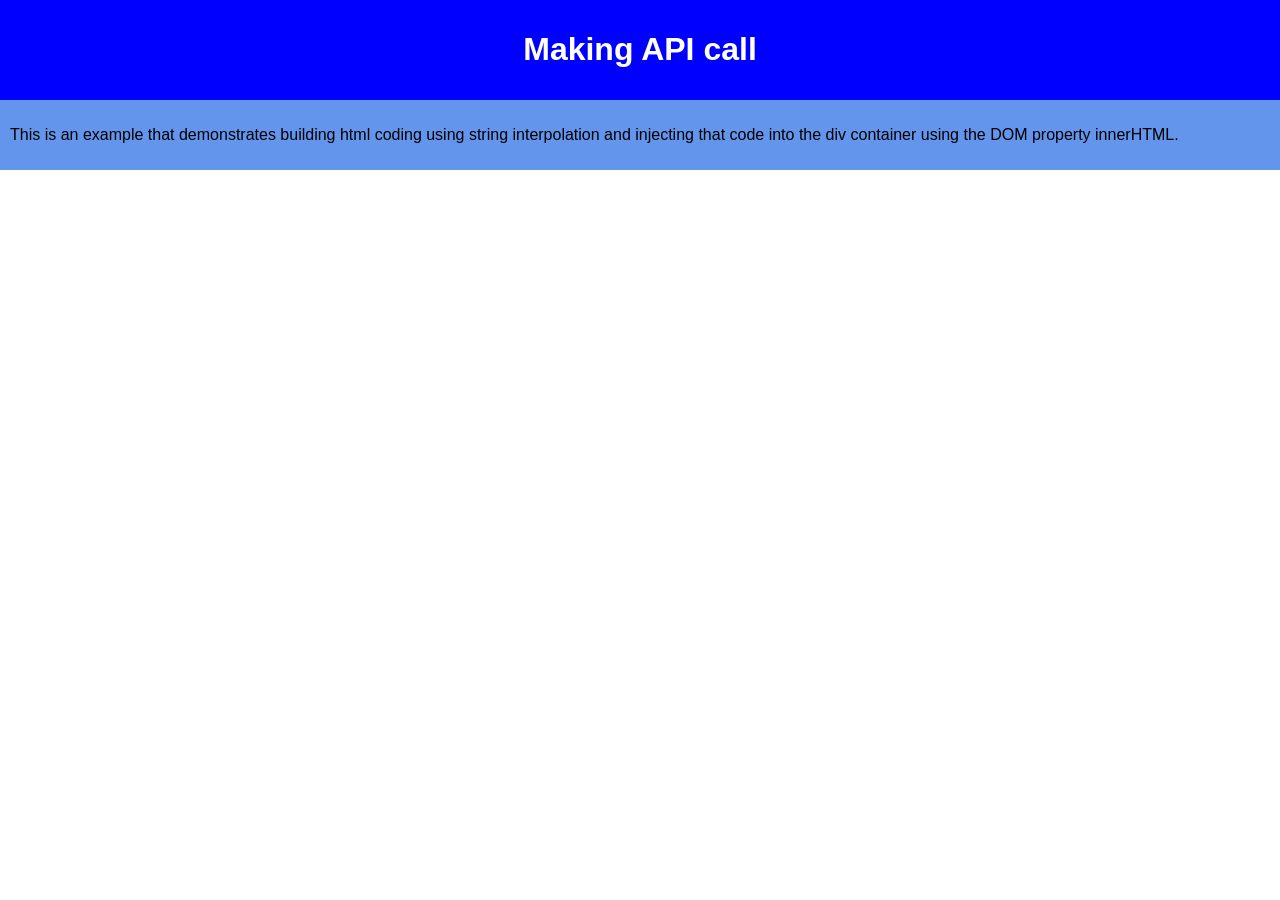
<file: Lesson-49-Classwork/index.html>
<!DOCTYPE html>
<html>
  <head>
    <meta charset="utf-8">
    <meta name="viewport" content="width=device-width">
    <title>repl.it</title>
    <link href="style.css" rel="stylesheet" type="text/css" />
    <!-- We need to import JQUERY Library to make the api call-->
    <script src="https://ajax.googleapis.com/ajax/libs/jquery/3.6.0/jquery.min.js"></script>

    <script src="script.js"></script>
   </head>
  <body id="body" onload="init()">
    <div id="banner" class="container center">
      <h1> Making API call  </h1>
    </div>
    <div class="container subbanner">
      <div>
        <p>This is an example that demonstrates building html coding using string interpolation and injecting that code into the div container using the DOM property innerHTML. 
        </p>
      </div>
    </div>
  <!-- Create a container to display results -->
  <div id='output'></div>
      
      
  </body>
</html>
</file>
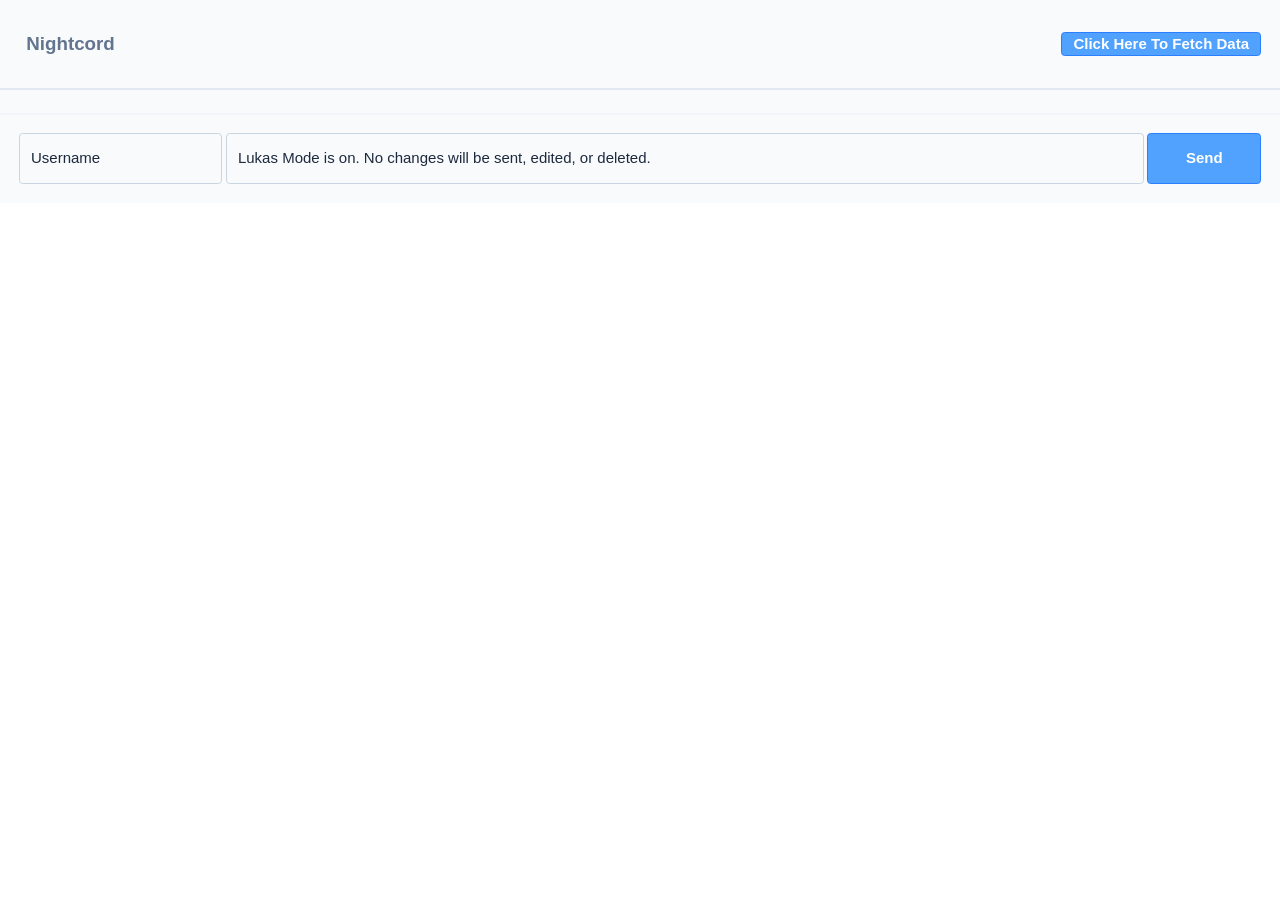
<file: Lesson47aDiscord/index.html>
<!DOCTYPE html>
<html>
<head>
<title>Nightcord</title>
<meta charset="UTF-8">
<meta name="viewport" content="width=device-width, initial-scale=1">
<link rel="stylesheet" href="https://www.w3schools.com/w3css/4/w3.css">
<style>/*! tailwindcss v4.2.2 | MIT License | https://tailwindcss.com */
@layer properties;
@layer theme, base, components, utilities;
@layer theme {
  :root, :host {
    --font-sans: ui-sans-serif, system-ui, sans-serif, 'Apple Color Emoji', 'Segoe UI Emoji', 'Segoe UI Symbol',
    'Noto Color Emoji';
    --font-mono: ui-monospace, SFMono-Regular, Menlo, Monaco, Consolas, 'Liberation Mono', 'Courier New',
    monospace;
    --color-blue-200: oklch(88.2% 0.059 254.128);
    --color-blue-400: oklch(70.7% 0.165 254.624);
    --color-blue-500: oklch(62.3% 0.214 259.815);
    --color-slate-50: oklch(98.4% 0.003 247.858);
    --color-slate-100: oklch(96.8% 0.007 247.896);
    --color-slate-200: oklch(92.9% 0.013 255.508);
    --color-slate-300: oklch(86.9% 0.022 252.894);
    --color-slate-400: oklch(70.4% 0.04 256.788);
    --color-slate-500: oklch(55.4% 0.046 257.417);
    --color-slate-800: oklch(27.9% 0.041 260.031);
    --color-white: #fff;
    --spacing: 0.25rem;
    --text-xs: 0.75rem;
    --text-xs--line-height: calc(1 / 0.75);
    --text-sm: 0.875rem;
    --text-sm--line-height: calc(1.25 / 0.875);
    --text-lg: 1.125rem;
    --text-lg--line-height: calc(1.75 / 1.125);
    --text-xl: 1.25rem;
    --text-xl--line-height: calc(1.75 / 1.25);
    --font-weight-bold: 700;
    --default-font-family: var(--font-sans);
    --default-mono-font-family: var(--font-mono);
  }
}
@layer base {
  *, ::after, ::before, ::backdrop, ::file-selector-button {
    box-sizing: border-box;
    margin: 0;
    padding: 0;
    border: 0 solid;
  }
  html, :host {
    line-height: 1.5;
    -webkit-text-size-adjust: 100%;
    tab-size: 4;
    font-family: var(--default-font-family, ui-sans-serif, system-ui, sans-serif, 'Apple Color Emoji', 'Segoe UI Emoji', 'Segoe UI Symbol', 'Noto Color Emoji');
    font-feature-settings: var(--default-font-feature-settings, normal);
    font-variation-settings: var(--default-font-variation-settings, normal);
    -webkit-tap-highlight-color: transparent;
  }
  hr {
    height: 0;
    color: inherit;
    border-top-width: 1px;
  }
  abbr:where([title]) {
    -webkit-text-decoration: underline dotted;
    text-decoration: underline dotted;
  }
  h1, h2, h3, h4, h5, h6 {
    font-size: inherit;
    font-weight: inherit;
  }
  a {
    color: inherit;
    -webkit-text-decoration: inherit;
    text-decoration: inherit;
  }
  b, strong {
    font-weight: bolder;
  }
  code, kbd, samp, pre {
    font-family: var(--default-mono-font-family, ui-monospace, SFMono-Regular, Menlo, Monaco, Consolas, 'Liberation Mono', 'Courier New', monospace);
    font-feature-settings: var(--default-mono-font-feature-settings, normal);
    font-variation-settings: var(--default-mono-font-variation-settings, normal);
    font-size: 1em;
  }
  small {
    font-size: 80%;
  }
  sub, sup {
    font-size: 75%;
    line-height: 0;
    position: relative;
    vertical-align: baseline;
  }
  sub {
    bottom: -0.25em;
  }
  sup {
    top: -0.5em;
  }
  table {
    text-indent: 0;
    border-color: inherit;
    border-collapse: collapse;
  }
  :-moz-focusring {
    outline: auto;
  }
  progress {
    vertical-align: baseline;
  }
  summary {
    display: list-item;
  }
  ol, ul, menu {
    list-style: none;
  }
  img, svg, video, canvas, audio, iframe, embed, object {
    display: block;
    vertical-align: middle;
  }
  img, video {
    max-width: 100%;
    height: auto;
  }
  button, input, select, optgroup, textarea, ::file-selector-button {
    font: inherit;
    font-feature-settings: inherit;
    font-variation-settings: inherit;
    letter-spacing: inherit;
    color: inherit;
    border-radius: 0;
    background-color: transparent;
    opacity: 1;
  }
  :where(select:is([multiple], [size])) optgroup {
    font-weight: bolder;
  }
  :where(select:is([multiple], [size])) optgroup option {
    padding-inline-start: 20px;
  }
  ::file-selector-button {
    margin-inline-end: 4px;
  }
  ::placeholder {
    opacity: 1;
  }
  @supports (not (-webkit-appearance: -apple-pay-button)) or (contain-intrinsic-size: 1px) {
    ::placeholder {
      color: currentcolor;
      @supports (color: color-mix(in lab, red, red)) {
        color: color-mix(in oklab, currentcolor 50%, transparent);
      }
    }
  }
  textarea {
    resize: vertical;
  }
  ::-webkit-search-decoration {
    -webkit-appearance: none;
  }
  ::-webkit-date-and-time-value {
    min-height: 1lh;
    text-align: inherit;
  }
  ::-webkit-datetime-edit {
    display: inline-flex;
  }
  ::-webkit-datetime-edit-fields-wrapper {
    padding: 0;
  }
  ::-webkit-datetime-edit, ::-webkit-datetime-edit-year-field, ::-webkit-datetime-edit-month-field, ::-webkit-datetime-edit-day-field, ::-webkit-datetime-edit-hour-field, ::-webkit-datetime-edit-minute-field, ::-webkit-datetime-edit-second-field, ::-webkit-datetime-edit-millisecond-field, ::-webkit-datetime-edit-meridiem-field {
    padding-block: 0;
  }
  ::-webkit-calendar-picker-indicator {
    line-height: 1;
  }
  :-moz-ui-invalid {
    box-shadow: none;
  }
  button, input:where([type='button'], [type='reset'], [type='submit']), ::file-selector-button {
    appearance: button;
  }
  ::-webkit-inner-spin-button, ::-webkit-outer-spin-button {
    height: auto;
  }
  [hidden]:where(:not([hidden='until-found'])) {
    display: none!important;
  }
}
@layer utilities;
* {
  --tw-duration: 100ms;
  transition-duration: 100ms;
}
#header {
  display: flex;
  height: 10vh;
  flex-direction: row;
  align-items: center;
  justify-content: space-between;
  border-bottom-style: var(--tw-border-style);
  border-bottom-width: 2px;
  border-color: var(--color-slate-200);
  background-color: var(--color-slate-50);
  padding-inline: calc(var(--spacing) * 5);
}
#header h1 {
  border-radius: 0.25rem;
  padding: calc(var(--spacing) * 2);
  font-size: var(--text-xl);
  line-height: var(--tw-leading, var(--text-xl--line-height));
  --tw-font-weight: var(--font-weight-bold);
  font-weight: var(--font-weight-bold);
  color: var(--color-slate-500);
  &:hover {
    @media (hover: hover) {
      background-color: var(--color-white);
    }
  }
  &:hover {
    @media (hover: hover) {
      color: var(--color-slate-400);
    }
  }
}
button {
  align-items: center;
  border-radius: 0.25rem;
  border-style: var(--tw-border-style);
  border-width: 1px;
  border-color: var(--color-blue-500);
  background-color: var(--color-blue-400);
  padding-inline: calc(var(--spacing) * 3);
  --tw-font-weight: var(--font-weight-bold);
  font-weight: var(--font-weight-bold);
  color: var(--color-white);
  &:hover {
    @media (hover: hover) {
      background-color: var(--color-blue-200);
    }
  }
}
#jsonContainer {
  display: flex;
  max-height: 80vh;
  flex-direction: column-reverse;
  gap: calc(var(--spacing) * 1);
  overflow-y: scroll;
  scroll-behavior: smooth;
  background-color: var(--color-slate-50);
  padding-block: calc(var(--spacing) * 3);
}
.message {
  margin-inline: calc(var(--spacing) * 5);
  display: flex;
  flex-direction: column;
  border-radius: 0.25rem;
  padding: calc(var(--spacing) * 5);
  &:hover {
    @media (hover: hover) {
      background-color: var(--color-white);
    }
  }
}
.message h1 {
  margin: calc(var(--spacing) * 0);
  font-size: var(--text-xl);
  line-height: var(--tw-leading, var(--text-xl--line-height));
  --tw-font-weight: var(--font-weight-bold);
  font-weight: var(--font-weight-bold);
  color: var(--color-slate-500);
}
.messageContent {
  display: flex;
  flex-direction: row;
  align-items: baseline;
  gap: calc(var(--spacing) * 1);
}
.message p {
  font-size: var(--text-lg);
  line-height: var(--tw-leading, var(--text-lg--line-height));
  color: var(--color-slate-800);
}
.message.active {
  background-color: var(--color-white)!important;
}
.editDisclaimer {
  align-items: baseline;
  font-size: var(--text-sm)!important;
  line-height: var(--tw-leading, var(--text-sm--line-height))!important;
  color: var(--color-slate-400)!important;
}
.message span {
  font-size: var(--text-sm);
  line-height: var(--tw-leading, var(--text-sm--line-height));
  color: var(--color-slate-400);
}
form {
  margin-inline: auto;
  display: flex;
  height: 10vh;
  flex-direction: row;
  gap: calc(var(--spacing) * 1);
  border-top-style: var(--tw-border-style);
  border-top-width: 2px;
  border-color: var(--color-slate-100);
  background-color: var(--color-slate-50);
  padding: calc(var(--spacing) * 5);
}
input {
  min-width: calc(var(--spacing) * 0);
  border-radius: 0.25rem;
  border-style: var(--tw-border-style);
  border-width: 1px;
  border-color: var(--color-slate-300);
  padding: calc(var(--spacing) * 3);
  color: var(--color-slate-800);
}
#nameInput {
  flex: 2!important;
}
#messageInput {
  flex: 10;
}
form button {
  min-width: calc(var(--spacing) * 0);
  flex: 1!important;
}
.messageHeader {
  display: flex;
  flex-direction: row;
  justify-content: space-between;
}
.buttonContainer button {
  border-color: var(--color-slate-400);
  background-color: var(--color-slate-300);
  color: var(--color-slate-50);
  &:hover {
    @media (hover: hover) {
      background-color: var(--color-slate-200);
    }
  }
}
#editing {
  position: absolute;
  margin-inline: calc(var(--spacing) * 5);
  margin-block: calc(var(--spacing) * 1);
  font-size: var(--text-xs);
  line-height: var(--tw-leading, var(--text-xs--line-height));
  color: var(--color-slate-400);
}
@property --tw-duration {
  syntax: "*";
  inherits: false;
}
@property --tw-border-style {
  syntax: "*";
  inherits: false;
  initial-value: solid;
}
@property --tw-font-weight {
  syntax: "*";
  inherits: false;
}
@layer properties {
  @supports ((-webkit-hyphens: none) and (not (margin-trim: inline))) or ((-moz-orient: inline) and (not (color:rgb(from red r g b)))) {
    *, ::before, ::after, ::backdrop {
      --tw-duration: initial;
      --tw-border-style: solid;
      --tw-font-weight: initial;
    }
  }
}
</style>
</head>

<body>
<div id="header">
  <h1>Nightcord</h1>
  <button onClick = getData()>Click Here To Fetch Data</button>
</div>
<div id="jsonContainer"></div>

<div>
  <h2 id="editing" style="display: none;">Editing Message.</h2>
  <form>
    <input type="text" id="nameInput" placeholder="Username"></input>
    <input type="text" id="messageInput" placeholder="Enter your message"></input>
    <button type="button" onclick="
    sendData()">Send</button> 
    </form>
    </div>
<script>
  messageInput = document.getElementById("messageInput");
  editing = false;
  editing_id = "";
  link = "https://sturdy-system-7vv7qq955gqrfpvwr-8500.app.github.dev"

  lukasMode = true;

  if (lukasMode) {
      document.getElementById("messageInput").placeholder = "Lukas Mode is on. No changes will be sent, edited, or deleted."
    }

  function toggleEditing(bool) { // Toggles The Editing State
    editing = bool;
    let editingNote = document.getElementById("editing");

    activeElement = document.getElementById(editing_id);
    if (editing) {
      editingNote.style.display = "block";
      activeElement.classList.add("active");
    } else {
      editingNote.style.display = "none";
      activeElement.classList.remove("active");
    }
  }
   
  messageInput.addEventListener("keydown", function(event) { // Checks if user presses enter in the type box
        // If the user presses the "Enter" key on the keyboard
        if (event.key === "Enter" && !event.shiftKey) { // allow for shift enter
            // Cancel the default action, if needed, especially for textareas
            event.preventDefault(); 
            // Trigger the form submission or button click
            sendData();

        }

        if (event.key === "Escape" && editing) { // if escape is pressed while editing, cancel the edit
          toggleEditing(false);
          messageInput.value = "";
        }
    });

  async function getData() { // Function to get messages 
    jsonData = [];
    htmlCode = ""
    lastHTML = document.getElementById("jsonContainer").innerHTML;
    jsonContainer = document.getElementById("jsonContainer");
    try {
      fetch(link + "/")
      .then(response => response.json())
      .then(data => {
        data.forEach(element => {
          htmlCode = `
          <div class="message" id="${element.Id}">
            <div class="messageHeader">
              <h1>${element.Name}</h1>
              <div class="buttonContainer">
              <button onclick="populateData('${element.Id}')">edit</button>
              <button onclick="deleteData('${element.Id}')">delete</button>
              </div>
            </div>
            <div class="messageContent">
            <p>${element.Message}</p>
            `
            + (element.Edited == 1 ? "<p class='editDisclaimer'>(edited)</p>" : "") +
            `
            </div>
            <span>${new Date(element.Timestamp).toLocaleString()}</span>
            </div>` +htmlCode;
          jsonData.push(element);
        });
      }).finally(() => {
        console.log("Fetch Completed.");
        


    if (lastHTML != htmlCode) { // Only update the HTML if it has changed
      console.log("Html is DIFFERENT. changing.");
      jsonContainer.innerHTML = htmlCode;

      console.log(typeof jsonContainer.innerHTML, typeof htmlCode);
    }
      });
    } catch {
      response = "Server Returned 500."
      console.log("Server Error.")
      return
    }

  }

  async function sendData() { // Function to send and edit messages
    if (lukasMode) {
      return;
    }
    name = document.getElementById("nameInput").value;
    message = document.getElementById("messageInput").value;
    messageInput.value = "";

    if (editing) { // PUT REQUEST
      data = {
        "Name": name,
        "Message": message,
        "Timestamp": new Date(document.getElementById(editing_id).querySelector("span").innerText).toISOString(),
        "Id": editing_id,
      }

      toggleEditing(false);

      try {
        const response = await fetch(link + "/put", {
          method: "PUT", // *MUST* be 'PUT' for a PUT request
          headers: {
            "Content-Type": "application/json", // Indicates the body format is JSON
          },
          body: JSON.stringify(data), // Converts the JavaScript object to a JSON string
        });
      } catch (error) {
        console.error("Error:", error); // Handles network errors or the error thrown above
      }

      getData();
      return;
    }

    // POST REQUEST 
    data = {
      "Name": name,
      "Message": message,
      "Timestamp": new Date().toISOString()
    }
    console.log("button pressed.");
     try {
    const response = await fetch(link + "/post", {
      method: "POST", // *MUST* be 'POST' for a POST request
      headers: {
        "Content-Type": "application/json", // Indicates the body format is JSON
      },
      body: JSON.stringify(data), // Converts the JavaScript object to a JSON string
    });
  }  catch (error) {
    console.error("Error: ", error); // Handles network errors or the error thrown above
  }

    getData();
    return;
  }

  async function deleteData(id) { // Function to delete messages
    if (lukasMode) {
      return;
    }
    data = {
      "Id": id,
    } 
    // yes we have to put the singular value in a json file
    try {
      const response = await fetch(link + "/delete", {
        method: "DELETE",
        headers: {
          "Content-Type": "application/json", // Indicates the body format is JSON
        },
        body: JSON.stringify(data), // Converts the JavaScript object to a JSON string
      });
    }  catch (error) {
      console.error("Error: ", error); // Handles network errors or the error thrown above
    }
  
    getData();

    }
  
  function populateData(id) { // Function to populate the input fields with the message data for editing
    if (lukasMode) {
      return;
    }
    message = document.getElementById(id);
    message_name = message.querySelector("h1").innerText;
    message_text= message.querySelector("p").innerText;

    document.getElementById("nameInput").value = message_name;
    document.getElementById("messageInput").value = message_text;
    editing_id = id;
    toggleEditing(true); // its not a toggle if you specifiy the boolean!
  }
  
  getData(); // Initial Fetch Of Messages
  setInterval(getData, 1000); // Auto Fetch New Messages Every Second

  /*if anyone wants to copy the message, this get data function removes their selection every second and is annoying.*/
  </script>
</body>
</html>
</file>
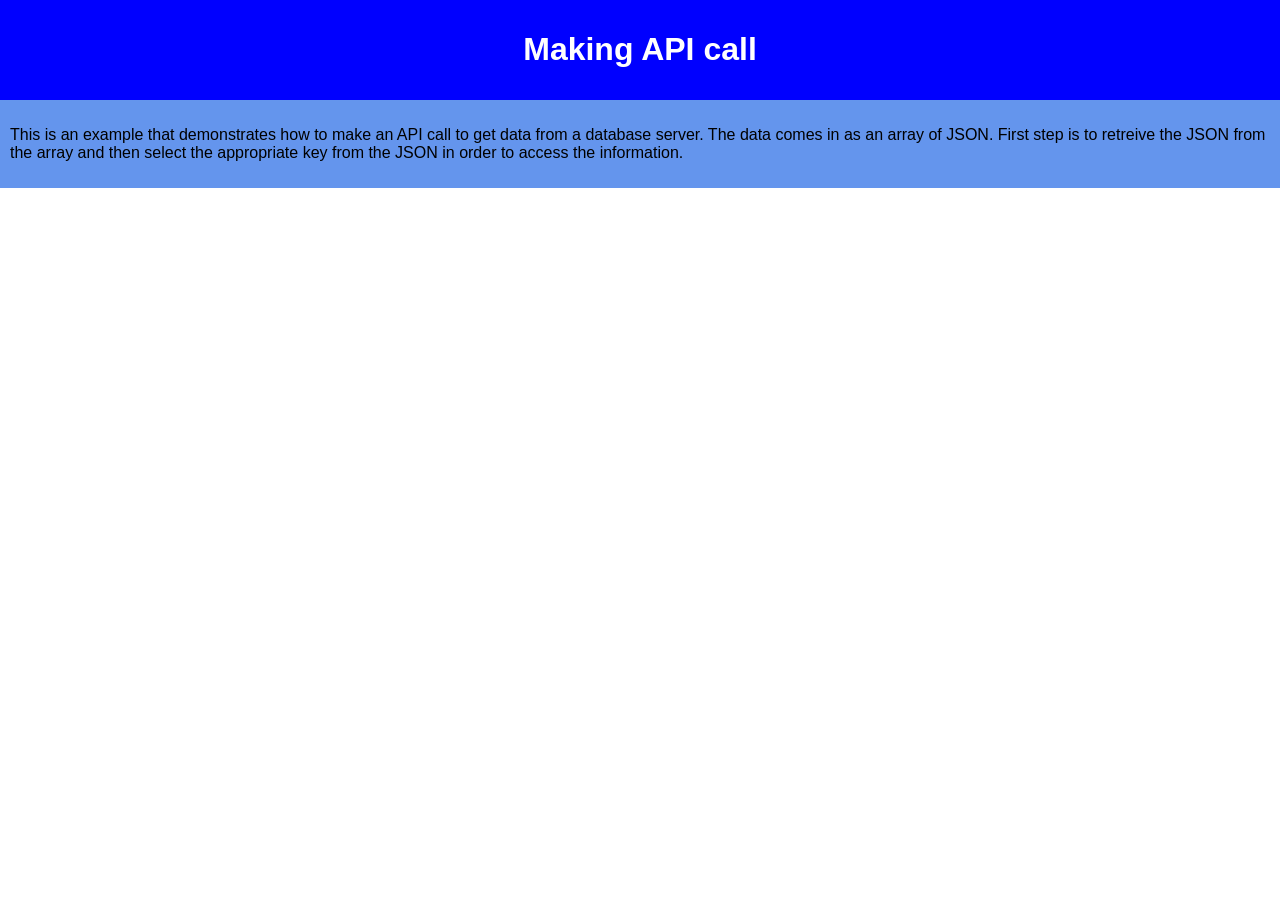
<file: Lesson48DiscussionSolution/index.html>
<!DOCTYPE html>
<html>
  <head>
    <meta charset="utf-8">
    <meta name="viewport" content="width=device-width">
    <title>repl.it</title>
    <link href="style.css" rel="stylesheet" type="text/css" />
    <!-- We need to import JQUERY Library to make the api call-->
    <script src="https://ajax.googleapis.com/ajax/libs/jquery/3.6.0/jquery.min.js"></script>

    <script src="script.js"></script>
   </head>
  <body id="body" onload="init()">
    <div id="banner" class="container center">
      <h1> Making API call  </h1>
    </div>
    <div class="container subbanner">
      <div>
        <p>This is an example that demonstrates how to make an API call to get data from a database server.  The data comes in as an array of JSON. First step is to retreive the JSON from the array and then select the appropriate key from the JSON in order to access the information. </p>
      </div>
    </div>
      
  </body>
</html>
</file>
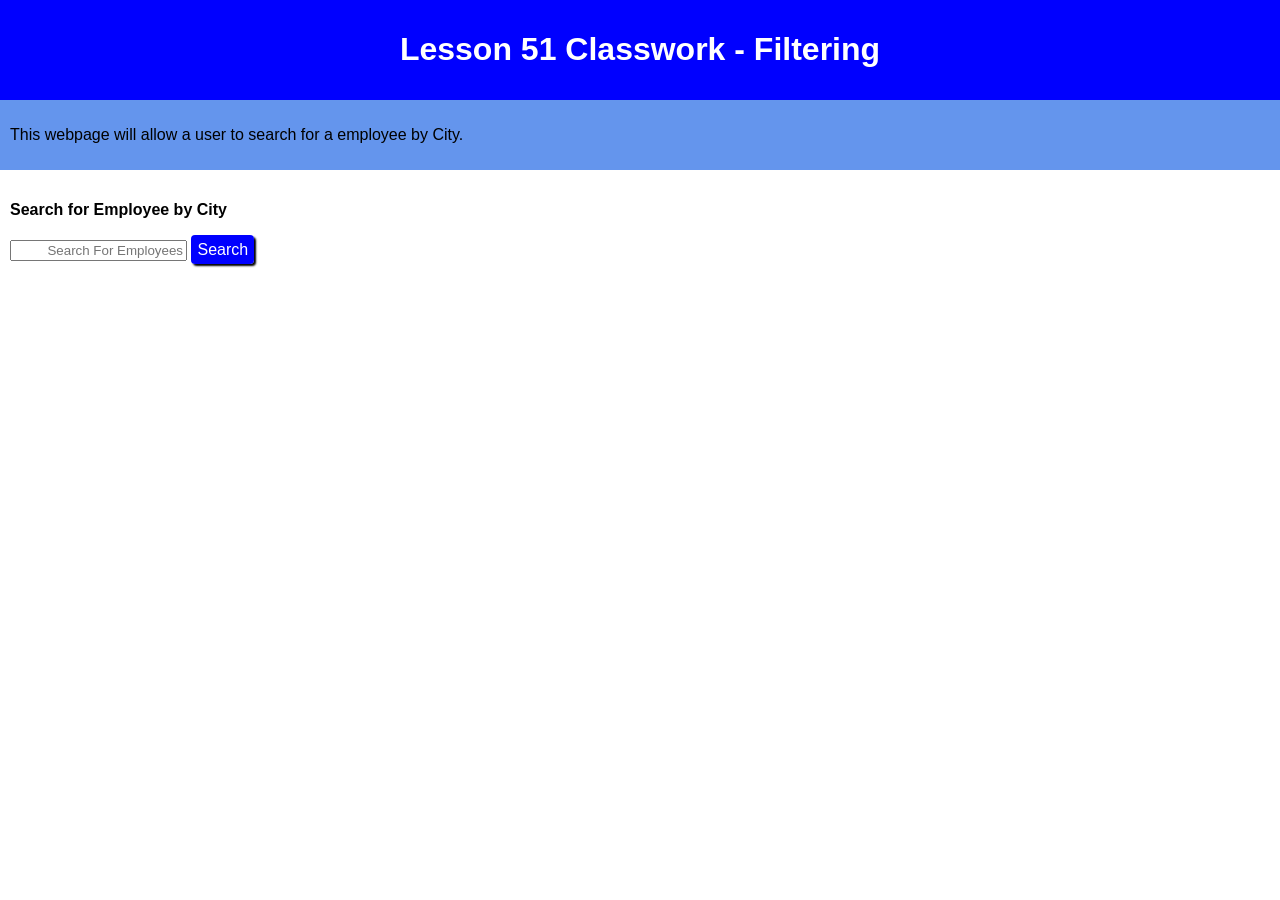
<file: Lesson51Classwork/index.html>
<!DOCTYPE html>
<html>
  <head>
    <meta charset="utf-8">
    <meta name="viewport" content="width=device-width">
    <title>repl.it</title>
    <link href="style.css" rel="stylesheet" type="text/css" />
    <!-- We need to import JQUERY Library to make the api call-->
    <script src="https://ajax.googleapis.com/ajax/libs/jquery/3.6.0/jquery.min.js"></script>

    <script src="script.js"></script>
   </head>
  <body id="body" onload="init()">
    <div id="banner" class="container center">
      <h1> Lesson 51 Classwork - Filtering  </h1>
    </div>
    <div class="container subbanner">
      <div>
        <p>This webpage will allow a user to search for a employee by City.
        </p>
      </div>
    </div>

    <!-- Add the filter container add: textbox, button add CSS-->
    <div class="container filter">
      <div>
        <h4> Search for Employee by City
        </h4>
<!--
        Problem 1:
        Add an ID and a placeholder for the textbox
-->
        <input style="flex:2;text-align:right;" type="text" id="employeeSearch" placeholder="Search For Employees" >       
<!-- > &nbsp;  
        Problem 2:
        Add a event handler function "filter()", which will be 
        called when the user clicks on the button. You will then 
        need to write the function.
-->
        <a class="button" onclick="filter()"> Search </a><br>
      </div>
    </div>
    
  <!-- Create a container to display results -->
  <div id='output'></div>
      
      
  </body>
</html>
</file>
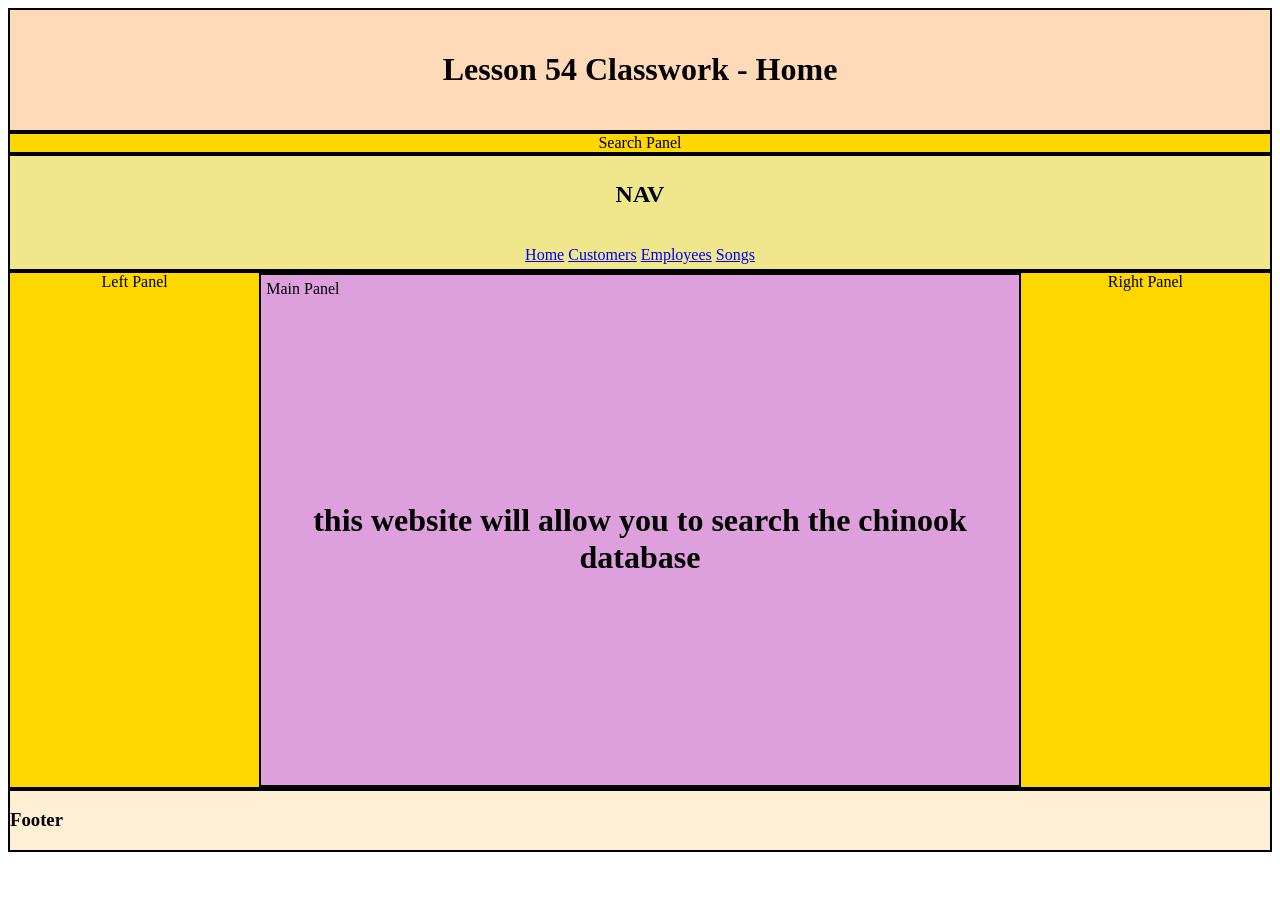
<file: Lesson54Activity/index.html>
<!DOCTYPE html>
<html>
  <head>
    <title>repl.it</title>
    <link href="style.css" rel="stylesheet" type="text/css" />

    <!-- import the script.js file -->
    <!-- We need to import JQUERY Library to make the api call-->
    
    <script src="https://ajax.googleapis.com/ajax/libs/jquery/3.6.0/jquery.min.js"></script>
    <script src="script.js"></script>

  </head>
  
  <!-- Call the int function when website loads -->

  <body onload="">
    <div >
      <!--  Header or Banner -->
      <div id="header">
        <h1> Lesson 54 Classwork - Home</h1>
      </div>
      
      <div class='searchpanel'>
          Search Panel


      </div>
<nav id='nav'>
          <H2>NAV</H2><br> 
      <a href="./index.html">Home</a>
      <a href="./customers.html">Customers</a>
      <a href="./employees.html">Employees</a>
      <a href="./songs.html">Songs</a>
        </nav>
      <div class="container">
        <!--  nav bar -->
        
        
        <div class="yellow" >Left Panel</div>
        <div id='mainpanel' class="container">
          Main Panel
          <div id="output"><h1>this website will allow you to search the chinook database</h1></div>
        </div>
        <div class="yellow">Right Panel</div>
      </div>

      <div id='foot'>
        <h3> Footer </h3>
      </div>

    </div>
    
  </body>
</html>
</file>
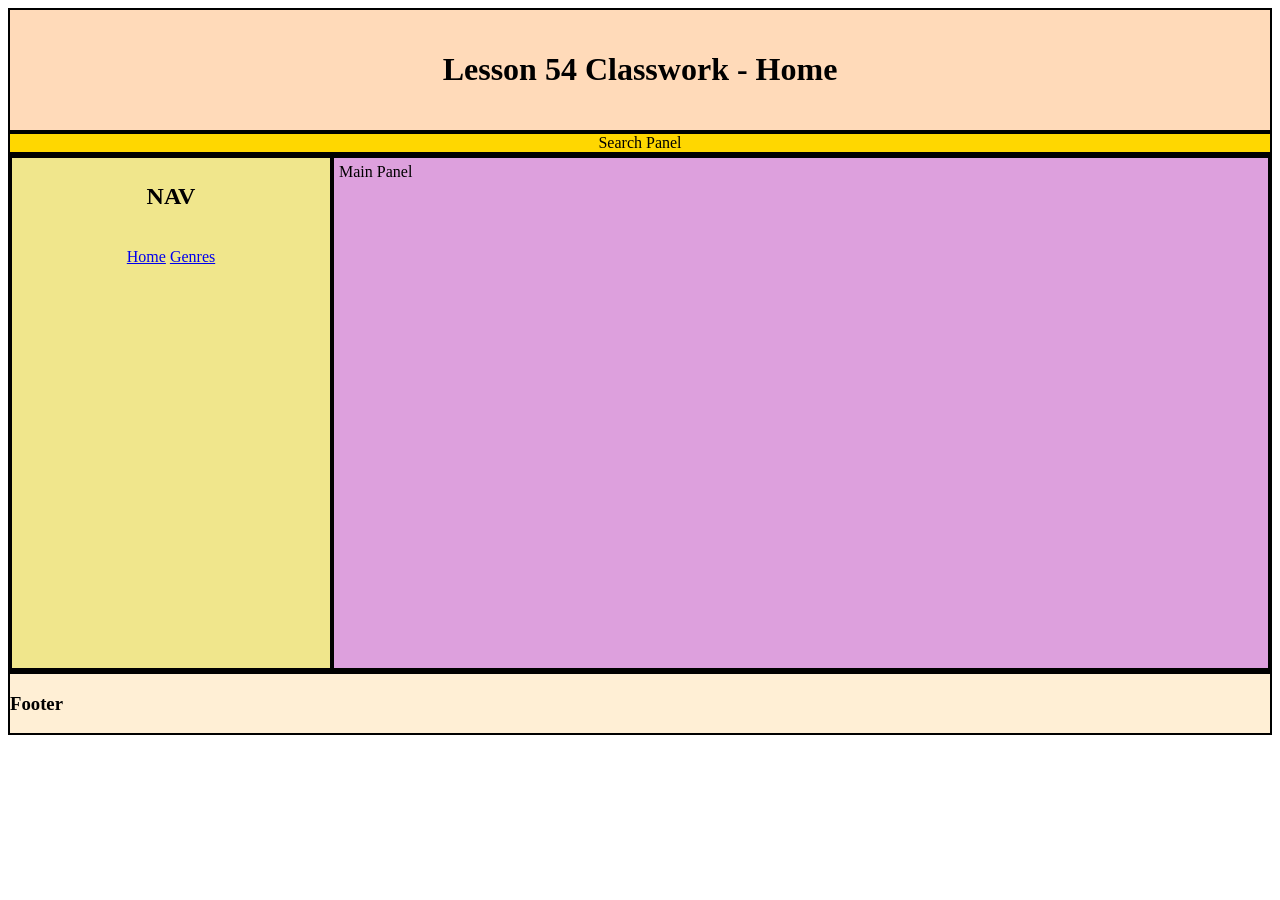
<file: Lesson54Classwork/index.html>
<!DOCTYPE html>
<html>
  <head>
    <title>repl.it</title>
    <link href="style.css" rel="stylesheet" type="text/css" />
    <script src="https://ajax.googleapis.com/ajax/libs/jquery/3.6.0/jquery.min.js"></script>

    <script src="script.js"></script>
  </head>
  <body onload="init()">
    <div >
      <!--  Header or Banner -->
      <div id="header">
        <h1> Lesson 54 Classwork - Home</h1>
      </div>
      
      <div class='searchpanel'>
          Search Panel


      </div>

      <div class="container">
        <!--  nav bar -->
        <nav id='nav'>
          <H2>NAV</H2><br> 
          <a href="./index.html">Home</a>
          <a href="./genre.html">Genres</a>
        </nav>
        
        <div id='mainpanel' class="container">
          Main Panel
          <div id="output"></div>
        </div>
      </div>

      <div id='foot'>
        <h3> Footer </h3>
      </div>

    </div>
    
  </body>
</html>
</file>
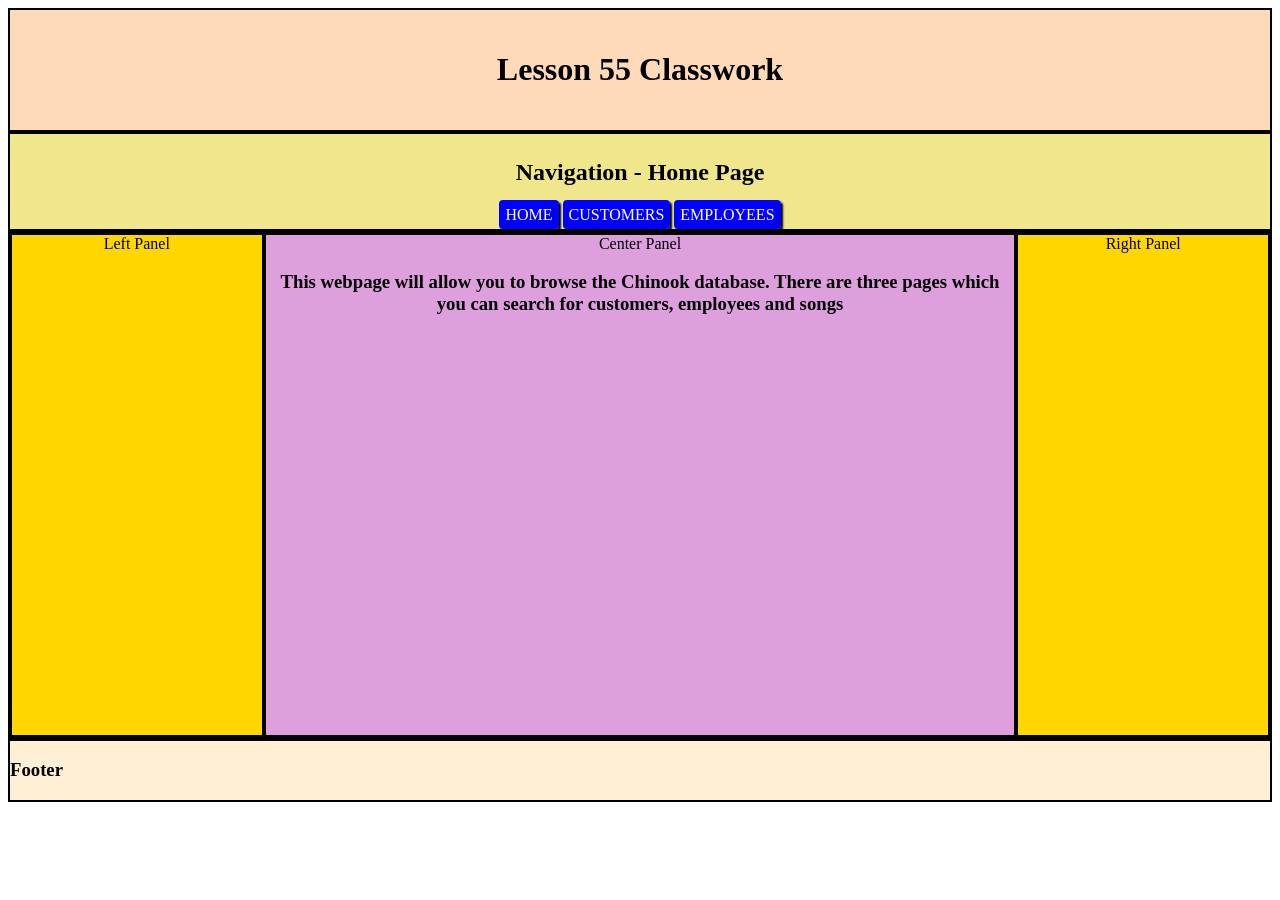
<file: Lesson56Classwork/index.html>
<!DOCTYPE html>
<html>
  <head>
    <title>repl.it</title>
    <link href="style.css" rel="stylesheet" type="text/css" />

    <!-- import the script.js file -->
    <!-- We need to import JQUERY Library to make the api call-->
    
    <link href="components.css" rel="stylesheet" type="text/css" />
    <script src="components.js"></script>
    <script src="https://ajax.googleapis.com/ajax/libs/jquery/3.6.0/jquery.min.js"></script>
    <script src="script.js"></script>

  </head>
  
  <!-- Call the int function when website loads -->
  <body>
    <div>
      <!--  Header or Banner -->
      <div id="header">
        <h1> Lesson 55 Classwork</h1>
      </div>
      <!--  nav bar -->
      <nav id='nav'>
        <h2>Navigation - Home Page</h2>
            <a href="index.html" class="button">HOME</a>   
            <a href="customers.html" class="button">CUSTOMERS</a> 
            <a href="employees.html" class="button">EMPLOYEES</a>

      </nav>
      
      <div class="container">
        
        <div class='panel'>
                   Left Panel
        </div>
        
        <div id='centerpanel' >
          Center Panel

          <h3>
            This webpage will allow you to browse the Chinook database.  There are three pages which you can search for customers, employees and songs
          </h3>
        </div>
        
        <div class='panel'>
          Right Panel
        </div>
        
      </div>

      <div id='foot'>
        <h3> Footer </h3>
      </div>

    </div>
    
  </body>
</html>
</file>
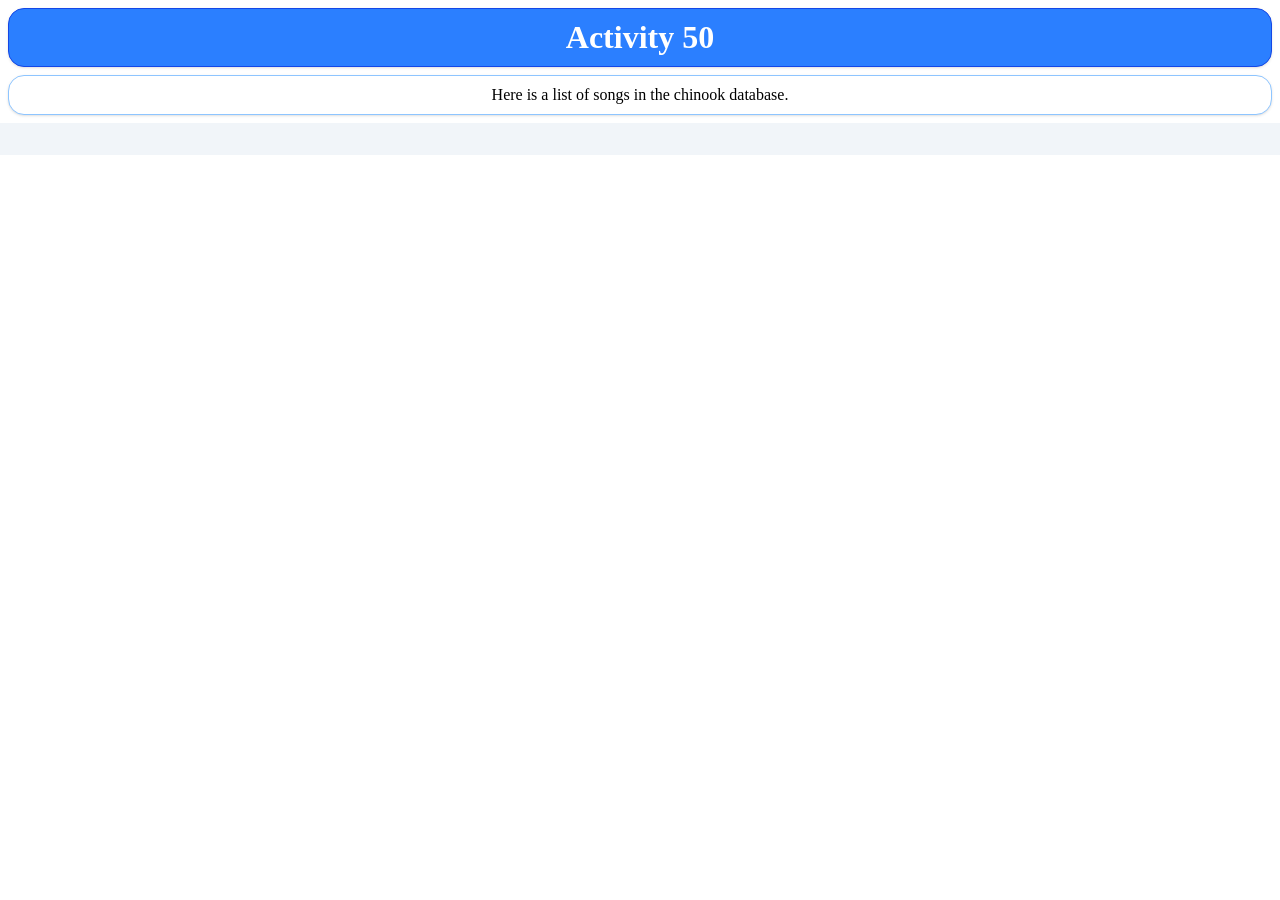
<file: Lesson50-Activity/client/index.html>
<!DOCTYPE html>
<html>
  <head>
    <meta charset="utf-8">
    <meta name="viewport" content="width=device-width">
    <title>repl.it</title>
    <link href="style.css" rel="stylesheet" type="text/css" />
    <!-- We need to import JQUERY Library to make the api call-->
    <script src="https://ajax.googleapis.com/ajax/libs/jquery/3.6.0/jquery.min.js"></script>
    <script src="script.js"></script>
   </head>
  <body id="body" onload="init()">
    <div id="banner" class="container center">
      <h1> Activity 50 </h1>
    </div>
    <div class="container subbanner">
      <div>
        <p> Here is a list of songs in the chinook database.</p>
      </div>
    </div>
  <!-- Create a container to display results -->
  <div id='output'></div>
      
      
  </body>
</html>
</file>
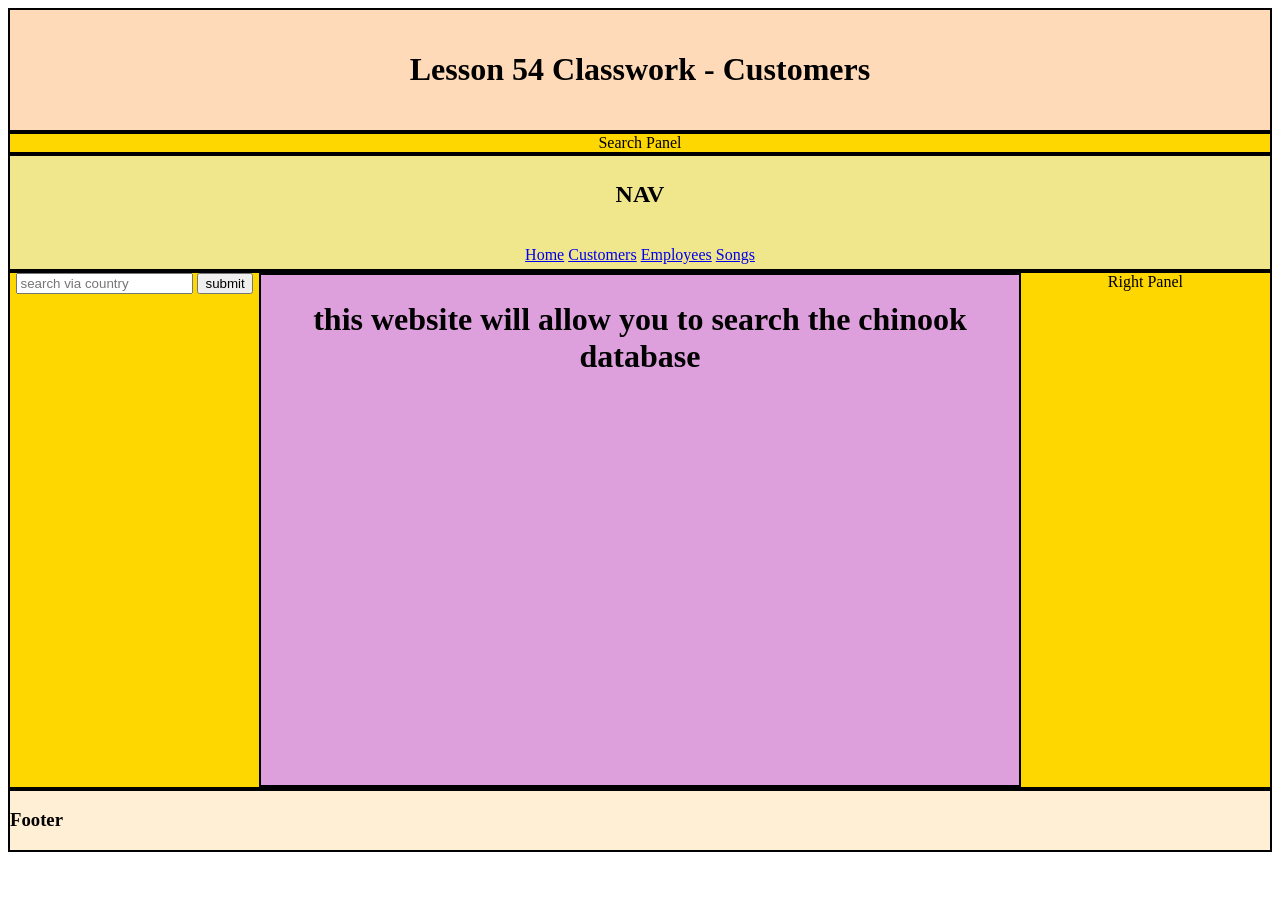
<file: Lesson54Activity/customers.html>
<!DOCTYPE html>
<html>
  <head>
    <title>repl.it</title>
    <link href="style.css" rel="stylesheet" type="text/css" />

    <!-- import the script.js file -->
    <!-- We need to import JQUERY Library to make the api call-->
    
    <script src="https://ajax.googleapis.com/ajax/libs/jquery/3.6.0/jquery.min.js"></script>
    <script src="customers.js"></script>

  </head>
  
  <!-- Call the int function when website loads -->

  <body onload="init()">
    <div >
      <!--  Header or Banner -->
      <div id="header">
        <h1> Lesson 54 Classwork - Customers</h1>
      </div>
      
      <div class='searchpanel'>
          Search Panel


      </div>
<nav id='nav'>
          <H2>NAV</H2><br> 
      <a href="./index.html">Home</a>
      <a href="./customers.html">Customers</a>
      <a href="./employees.html">Employees</a>
      <a href="./songs.html">Songs</a>
        </nav>
      <div class="container">
        <!--  nav bar -->
        
        
        <div class="yellow" >
          <input id="employeeSearch" placeholder="search via country"></input>
          <button onclick="filter()">submit</button>
        </div>
        <div id='mainpanel' class="container">
          <div id="output"><h1>this website will allow you to search the chinook database</h1></div>
        </div>
        <div class="yellow">Right Panel</div>
      </div>

      <div id='foot'>
        <h3> Footer </h3>
      </div>

    </div>
    
  </body>
</html>
</file>
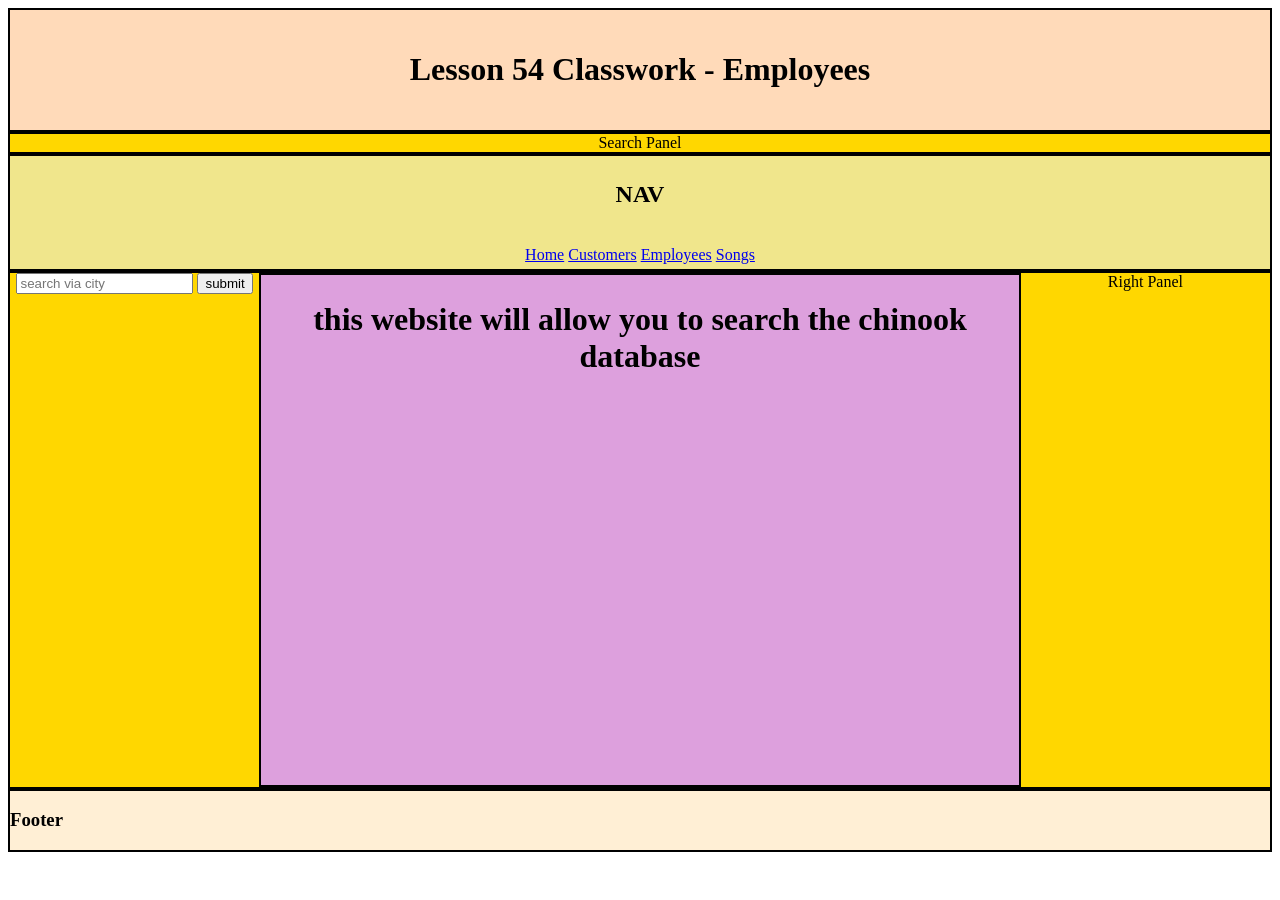
<file: Lesson54Activity/employees.html>
<!DOCTYPE html>
<html>
  <head>
    <title>repl.it</title>
    <link href="style.css" rel="stylesheet" type="text/css" />

    <!-- import the script.js file -->
    <!-- We need to import JQUERY Library to make the api call-->
    
    <script src="https://ajax.googleapis.com/ajax/libs/jquery/3.6.0/jquery.min.js"></script>
    <script src="employees.js"></script>

  </head>
  
  <!-- Call the int function when website loads -->

  <body onload="init()">
    <div >
      <!--  Header or Banner -->
      <div id="header">
        <h1> Lesson 54 Classwork - Employees</h1>
      </div>
      
      <div class='searchpanel'>
          Search Panel


      </div>
<nav id='nav'>
          <H2>NAV</H2><br> 
      <a href="./index.html">Home</a>
      <a href="./customers.html">Customers</a>
      <a href="./employees.html">Employees</a>
      <a href="./songs.html">Songs</a>
        </nav>
      <div class="container">
        <!--  nav bar -->
        
        
        <div class="yellow" >
          <input id="employeeSearch" placeholder="search via city"></input>
          <button onclick="filter()">submit</button>
        </div>
        <div id='mainpanel' class="container">
          <div id="output"><h1>this website will allow you to search the chinook database</h1></div>
        </div>
        <div class="yellow">Right Panel</div>
      </div>

      <div id='foot'>
        <h3> Footer </h3>
      </div>

    </div>
    
  </body>
</html>
</file>
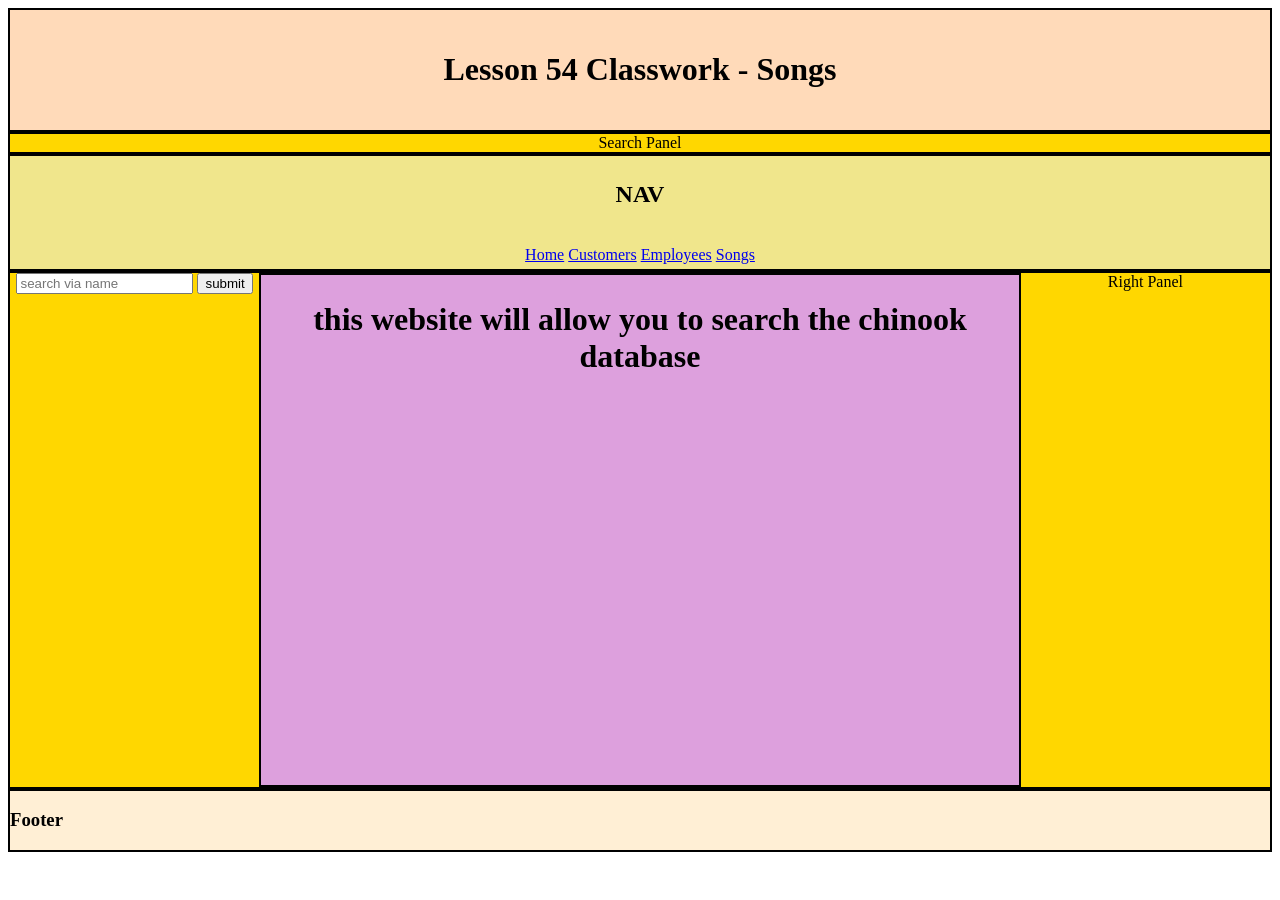
<file: Lesson54Activity/songs.html>
<!DOCTYPE html>
<html>
  <head>
    <title>repl.it</title>
    <link href="style.css" rel="stylesheet" type="text/css" />

    <!-- import the script.js file -->
    <!-- We need to import JQUERY Library to make the api call-->
    
    <script src="https://ajax.googleapis.com/ajax/libs/jquery/3.6.0/jquery.min.js"></script>
    <script src="songs.js"></script>

  </head>
  
  <!-- Call the int function when website loads -->

  <body onload="init()">
    <div >
      <!--  Header or Banner -->
      <div id="header">
        <h1> Lesson 54 Classwork - Songs</h1>
      </div>
      
      <div class='searchpanel'>
          Search Panel


      </div>
<nav id='nav'>
          <H2>NAV</H2><br> 
      <a href="./index.html">Home</a>
      <a href="./customers.html">Customers</a>
      <a href="./employees.html">Employees</a>
      <a href="./songs.html">Songs</a>
        </nav>
      <div class="container">
        <!--  nav bar -->
        
        
        <div class="yellow" >
          <input id="employeeSearch" placeholder="search via name"></input>
          <button onclick="filter()">submit</button>
        </div>
        <div id='mainpanel' class="container">
          <div id="output"><h1>this website will allow you to search the chinook database</h1></div>
        </div>
        <div class="yellow">Right Panel</div>
      </div>

      <div id='foot'>
        <h3> Footer </h3>
      </div>

    </div>
    
  </body>
</html>
</file>
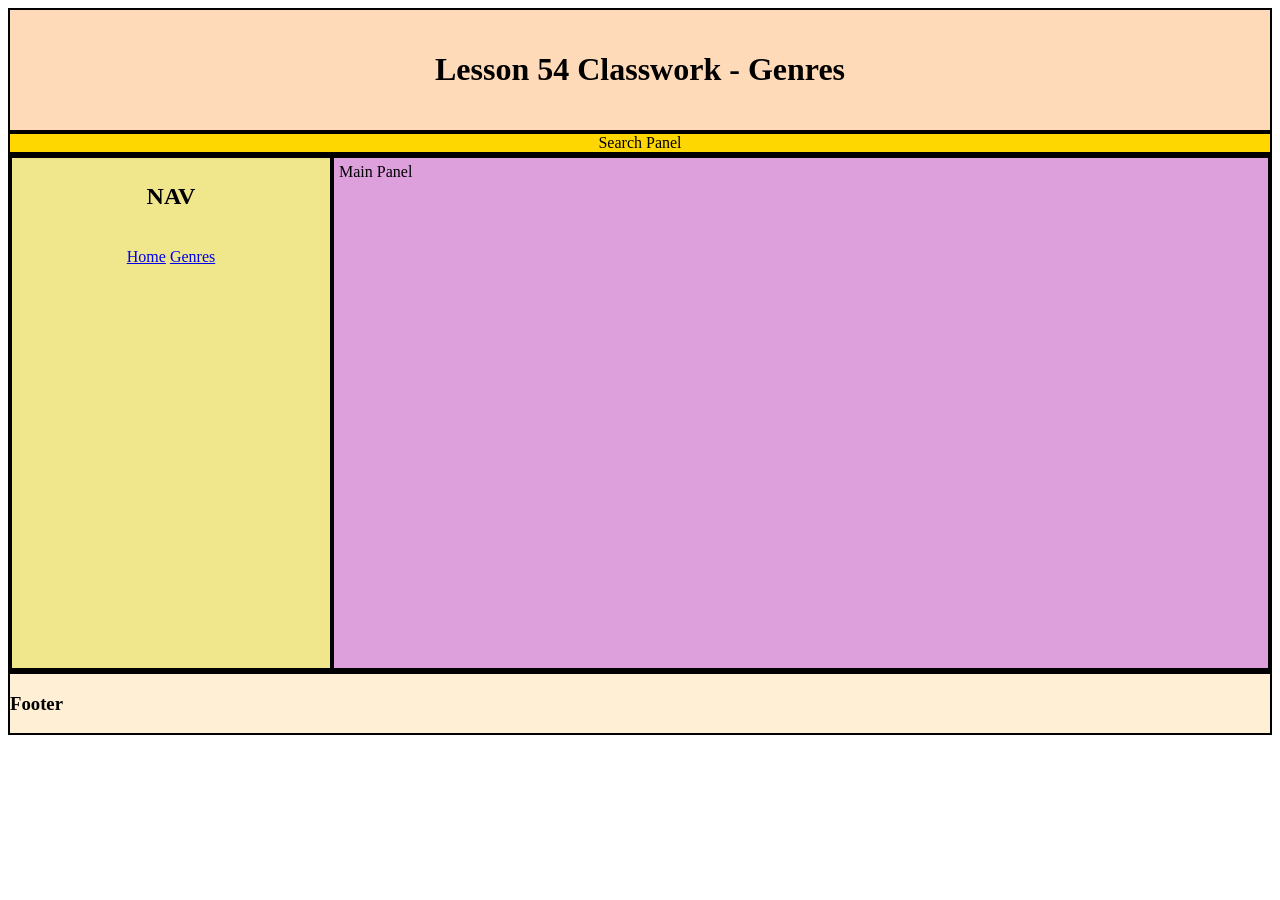
<file: Lesson54Classwork/genre.html>
<!DOCTYPE html>
<html>
  <head>
    <title>repl.it</title>
    <link href="style.css" rel="stylesheet" type="text/css" />
    <script src="https://ajax.googleapis.com/ajax/libs/jquery/3.6.0/jquery.min.js"></script>

    <script src="genre.js"></script>
  </head>
  <body onload="init()">
    <div >
      <!--  Header or Banner -->
      <div id="header">
        <h1> Lesson 54 Classwork - Genres </h1>
      </div>
      
      <div class='searchpanel'>
          Search Panel


      </div>

      <div class="container">
        <!--  nav bar -->
        <nav id='nav'>
          <H2>NAV</H2><br> 
            <a href="./index.html">Home</a>
          <a href="./genre.html">Genres</a>
        </nav>
        
        <div id='mainpanel' class="container">
          Main Panel
          <div id="output"></div>
        </div>
      </div>

      <div id='foot'>
        <h3> Footer </h3>
      </div>

    </div>
    
  </body>
</html>
</file>
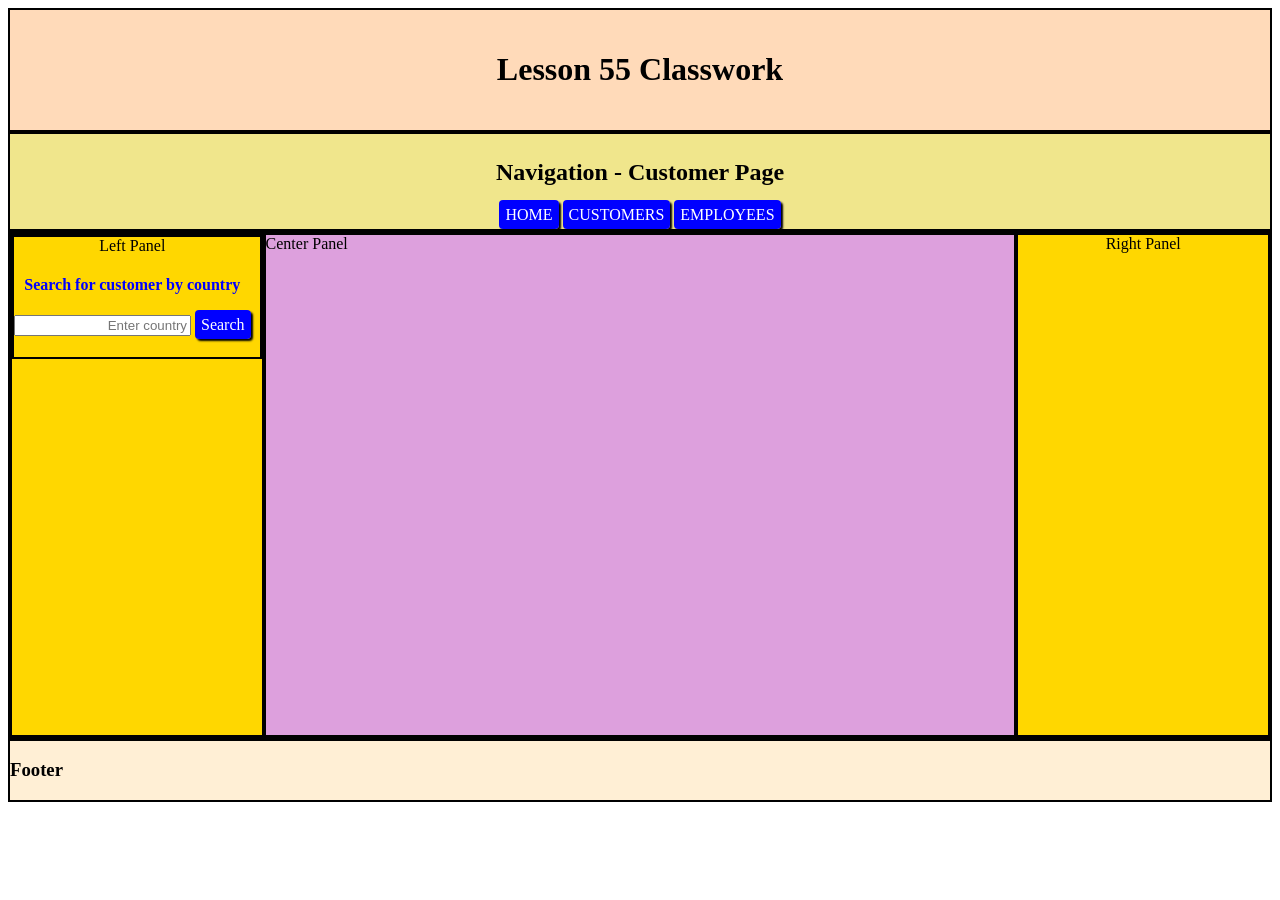
<file: Lesson56Classwork/customers.html>
<!DOCTYPE html>
<html>
  <head>
    <title>repl.it</title>
    <link href="style.css" rel="stylesheet" type="text/css" />

    <!-- import the script.js file -->
    <!-- We need to import JQUERY Library to make the api call-->
    
    <link href="components.css" rel="stylesheet" type="text/css" />
    <script src="components.js"></script>
    <script src="script.js"></script>
    <script src="https://ajax.googleapis.com/ajax/libs/jquery/3.6.0/jquery.min.js"></script>

  </head>
  
  <!-- Call the int function when website loads -->
  <body onload="init()">
    <div>
      <!--  Header or Banner -->
      <div id="header">
        <h1> Lesson 55 Classwork </h1>
      </div>
      <!--  nav bar -->
      <nav id='nav'>
        <h2>Navigation - Customer Page</h2>
            <a href="index.html" class="button">HOME</a>   
            <a href="customers.html" class="button">CUSTOMERS</a> 
            <a href="employees.html" class="button">EMPLOYEES</a>

      </nav>
      
      <div class="container">
        
        <div class='panel'>
          <div class="container filter">
            <div>
          
                   Left Panel
              <h4> Search for customer by country
              </h4>
              <input style="flex:2;text-align:right;" type="text" 
                id="country" placeholder="Enter country" >        
              <a class="button" onclick="filter()"> Search </a><br>
              <h4 id="count"></h4>
            </div>
          </div>
        </div>
        
        <div id='centerpanel' class='container'>
          Center Panel
        </div>
        
        <div class='panel'>
          Right Panel
        </div>
        
      </div>

      <div id='foot'>
        <h3> Footer </h3>
      </div>

    </div>
    
  </body>
</html>
</file>
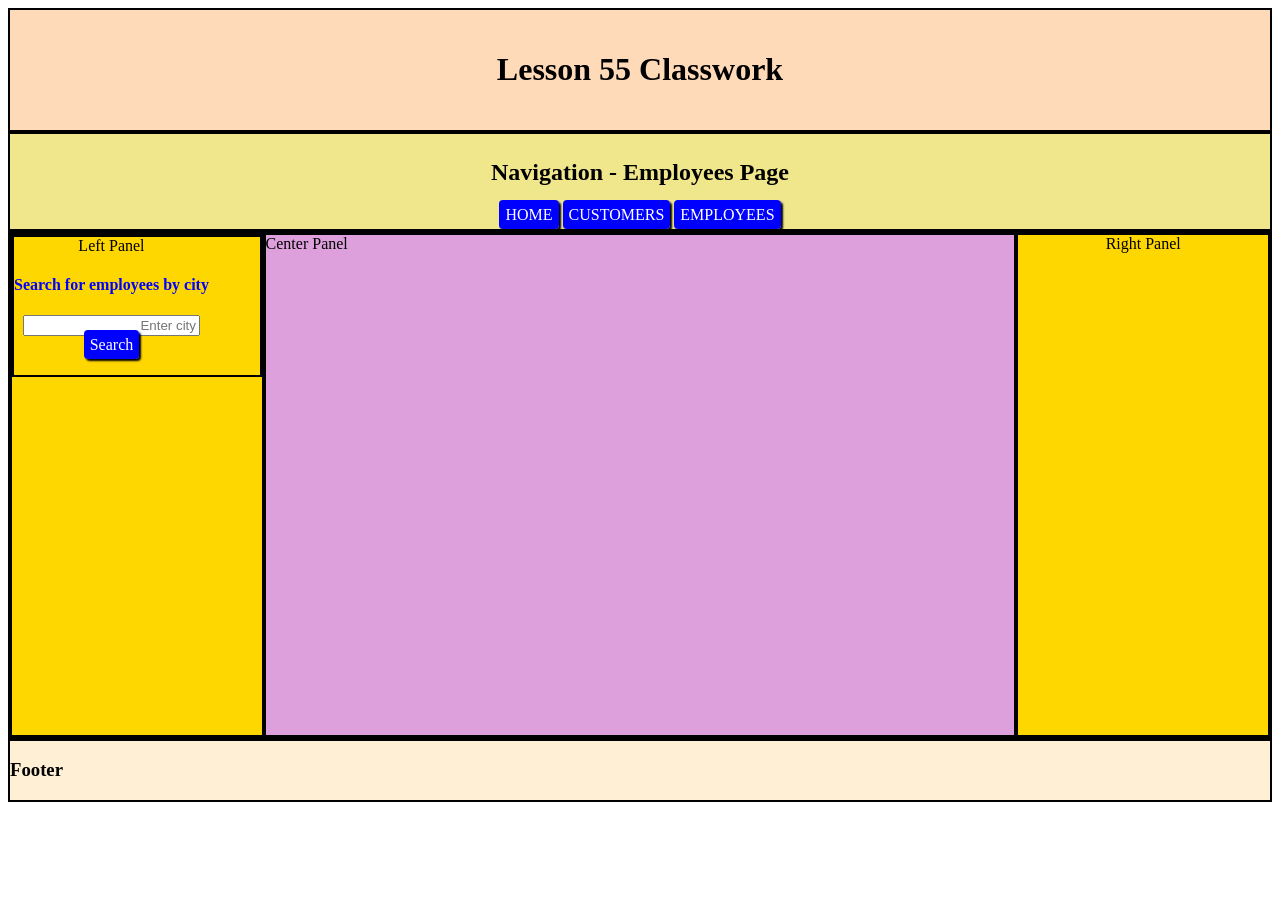
<file: Lesson56Classwork/employees.html>
<!DOCTYPE html>
<html>
  <head>
    <title>repl.it</title>
    <link href="style.css" rel="stylesheet" type="text/css" />

    <!-- import the script.js file -->
    <!-- We need to import JQUERY Library to make the api call-->
    
    <script src="https://ajax.googleapis.com/ajax/libs/jquery/3.6.0/jquery.min.js"></script>
    <link href="components.css" rel="stylesheet" type="text/css" />
    <script src="components.js"></script>
    <script src="employees.js"></script>

  </head>
  
  <!-- Call the int function when website loads -->
  <body onload="init()">
    <div>
      <!--  Header or Banner -->
      <div id="header">
        <h1> Lesson 55 Classwork </h1>
      </div>
      <!--  nav bar -->
      <nav id='nav'>
        <h2>Navigation - Employees Page</h2>
            <a href="index.html" class="button">HOME</a>   
            <a href="customers.html" class="button">CUSTOMERS</a> 
            <a href="employees.html" class="button">EMPLOYEES</a>

      </nav>
      
      <div class="container">
        
        <div class='panel'>
          <div class="container filter">
            <div>
          
                   Left Panel
              <h4> Search for employees by city
              </h4>
              <input style="flex:2;text-align:right;" type="text" 
                id="city" placeholder="Enter city" >  <br>      
              <a class="button" onclick="filter()"> Search </a><br>
              <h4 id="count"></h4>
            </div>
          </div>
        </div>
        
        <div id='centerpanel' class='container'>
          Center Panel
        </div>
        
        <div class='panel'>
          Right Panel
        </div>
        
      </div>

      <div id='foot'>
        <h3> Footer </h3>
      </div>

    </div>
    
  </body>
</html>
</file>
<file: Lesson-49-Classwork/style.css>
html,body{
  margin:0 auto;
  font-family:Arial;
}
.container{
  display:flex;
  padding:10px;
}
.center{
  justify-content:center;
  align-items:center;
}

nav{
  background-color:cornflowerblue;
}
nav a{
  color:black;
  padding:10px;
  flex:1;
  text-decoration:none;
  text-align:center;
}
nav a:hover{
  color:white;
}
.subbanner{
  background-color:cornflowerblue;
}
#banner{
  background-color:blue;
  color:white;
}
#footer{
  background-color:cornflowerblue;
  color:white;
  /*position:fixed;*/
  left: 0;
  right: 0;
  bottom:0px;
}
 
.card{
  flex:1;
  margin:10px;
  padding:10px;
  border:1px solid gray;
  text-align:center;
}

.highlight{
  font-style:italic;
  color:blue;
}
.heading{
  font-weight:bold;
}
.card a{
  text-decoration:none;
  background-color:blue;
  color:white;
  border-radius:4px;
  padding:6px;
  box-shadow:2px 2px 2px black;
}
.card a:hover{
  background-color:cornflowerblue;
}
#panel{
  flex:1;
}
.fitted{
  max-width:200px;
  min-width:200px;
}
.card img{
  width:90%;
}
#output{
  flex-wrap:wrap;
}
</file>
<file: Lesson48DiscussionSolution/style.css>
html,body{
  margin:0 auto;
  font-family:Arial;
}
.container{
  display:flex;
  padding:10px;
}
.center{
  justify-content:center;
  align-items:center;
}

nav{
  background-color:cornflowerblue;
}
nav a{
  color:black;
  padding:10px;
  flex:1;
  text-decoration:none;
  text-align:center;
}
nav a:hover{
  color:white;
}
.subbanner{
  background-color:cornflowerblue;
}
#banner{
  background-color:blue;
  color:white;
}
#footer{
  background-color:cornflowerblue;
  color:white;
  /*position:fixed;*/
  left: 0;
  right: 0;
  bottom:0px;
}
 
.card{
  flex:1;
  margin:10px;
  padding:10px;
  border:1px solid gray;
  text-align:center;
}

.highlight{
  font-style:italic;
  color:blue;
}
.heading{
  font-weight:bold;
}
.card a{
  text-decoration:none;
  background-color:blue;
  color:white;
  border-radius:4px;
  padding:6px;
  box-shadow:2px 2px 2px black;
}
.card a:hover{
  background-color:cornflowerblue;
}
#panel{
  flex:1;
}
.fitted{
  max-width:200px;
  min-width:200px;
}
.card img{
  width:90%;
}
#output{
  flex-wrap:wrap;
}
</file>
<file: Lesson51Classwork/style.css>
html,body{
  margin:0 auto;
  font-family:Arial;
}
.container{
  display:flex;
  padding:10px;
}
.center{
  justify-content:center;
  align-items:center;
}

nav{
  background-color:cornflowerblue;
}
nav a{
  color:black;
  padding:10px;
  flex:1;
  text-decoration:none;
  text-align:center;
}
nav a:hover{
  color:white;
}
.subbanner{
  background-color:cornflowerblue;
}
#banner{
  background-color:blue;
  color:white;
}
#footer{
  background-color:cornflowerblue;
  color:white;
  /*position:fixed;*/
  left: 0;
  right: 0;
  bottom:0px;
}
 

.highlight{
  font-style:italic;
  color:blue;
}
.heading{
  font-weight:bold;
}
.card a{
  text-decoration:none;
  background-color:blue;
  color:white;
  border-radius:4px;
  padding:6px;
  box-shadow:2px 2px 2px black;
}
.card a:hover{
  background-color:cornflowerblue;
}
#panel{
  flex:1;
}
.fitted{
  max-width:200px;
  min-width:200px;
}
.card img{
  width:90%;
}
#output{
  display:flex;
  flex-wrap: wrap;
  align-items: center;
}
.card{
  /*flex:1; can create uneven cards*/
  width: 250px;
  margin:5px;
  padding:5px;
  border:1px solid gray;
  text-align:center;
}

/* CSS Style to create a button */

.button{
  text-decoration:none;
  background-color:blue;
  color:white;
  border-radius:4px;
  padding:6px;
  box-shadow:2px 2px 2px black;
}
.button:hover{
  background-color:cornflowerblue;
}
</file>
<file: Lesson54Activity/style.css>
/*
div{
  padding: 20px;
  text-align: center;
  border: solid 2px black;
}
*/
#header{
  padding: 20px;
  text-align: center;
  border: solid 2px black;
  background-color:PeachPuff;
}
#nav{
  
 
  padding: 5px;
  text-align: center;
  border: solid 2px black;
  background-color:Khaki;
  min-height:100px;
}


.container{
  display:flex;
  flex-wrap: wrap;
  text-align: center;
  border: solid 2px black;
}

.yellow {
    flex:1;
    background-color: Gold;
}

.searchpanel{
  text-align: center;
  border: solid 2px black;
  background-color:Gold;
}
#mainpanel{
  flex:3;
  padding: 5px;
  text-align: center;
  border: solid 2px black;
  min-height:500px;
  background-color:Plum;
  display: flex;
}
#foot{
  border: solid 2px black;
  background-color:PapayaWhip;
}
.card {
  background-color: lightblue;
  display: inline-block;
  margin:5px;
  padding: 5rem;

}
</file>
<file: Lesson54Classwork/style.css>
/*
div{
  padding: 20px;
  text-align: center;
  border: solid 2px black;
}
*/
#header{
  padding: 20px;
  text-align: center;
  border: solid 2px black;
  background-color:PeachPuff;
}
#nav{
  
  flex:1;
  padding: 5px;
  text-align: center;
  border: solid 2px black;
  background-color:Khaki;
  min-height:500px;
}


.container{
  display:flex;
  flex-wrap: wrap;
  text-align: center;
  border: solid 2px black;
}

.searchpanel{
  text-align: center;
  border: solid 2px black;
  background-color:Gold;
}
#mainpanel{
  flex:3;
  padding: 5px;
  text-align: center;
  border: solid 2px black;
  min-height:500px;
  background-color:Plum;
}
#foot{
  border: solid 2px black;
  background-color:PapayaWhip;
}
</file>
<file: Lesson56Classwork/style.css>
/*
div{
  padding: 20px;
  text-align: center;
  border: solid 2px black;
}
*/
#header{
  padding: 20px;
  text-align: center;
  border: solid 2px black;
  background-color:PeachPuff;
}
#nav{
  
  padding: 5px;
  text-align: center;
  border: solid 2px black;
  background-color:Khaki;
}

.container{
  display:flex;
  flex-wrap: wrap;
  text-align: center;
  border: solid 2px black;
}

.panel{
  flex:1;
  text-align: center;
  border: solid 2px black;
  min-height:500px;
  background-color:Gold;
}
#centerpanel{
  flex:3;
  text-align: center;
  border: solid 2px black;
  min-height:500px;
  background-color:Plum;
}
#foot{
  border: solid 2px black;
  background-color:PapayaWhip;
}

.card{
  /*flex:1;   THIS SQUISHES */
  /*flex-basis:150px   */
  width:450px;
  margin:5px;
  padding:5px;
  border:1px solid black;
  text-align:center;
  background-color:#dedfe7;
}
/* target all h4 elements*/
h4{
  color:#0000ff;
}
/*target all the paragraphs in the card class*/
.card p{
  font-size:17px;
  color: black;
  font-family:verdana;
  font-style:italic;
}
.card div{
  font-weight: bold;
  text-decoration: underline;
  font-size:15px;
  color: black;
  font-family:verdana;
  font-style:italic;
}
.card di2{
  font-size:17px;
  color: black;
  font-family:verdana;
  font-style:italic;
}
.card img{
  width:75px;
  height:75px;
}
.button{
  text-decoration:none;
  background-color:blue;
  color:white;
  border-radius:4px;
  padding:6px;
  box-shadow:2px 2px 2px black;
}
.button:hover{
  background-color:cornflowerblue;
}
</file>
<file: Lesson56Classwork/components.css>
/* The Modal (background) */
.modal {
  display: none; /* Hidden by default */
  position: fixed; /* Stay in place */
  z-index: 1; /* Sit on top */
  padding-top: 100px; /* Location of the box */
  left: 0;
  top: 0;
  width: 100%; /* Full width */
  height: 100%; /* Full height */
  overflow: auto; /* Enable scroll if needed */
  background-color: rgb(0,0,0); /* Fallback color */
  background-color: rgba(0,0,0,0.4); /* Black w/ opacity */
}

/* Modal Content */
.modal-content {
  position: relative;
  /*background-color: #fefefe;*/
  margin: auto;
  padding: 0;
  border: 1px solid #888;
  width: 80%;
  box-shadow: 0 4px 8px 0 rgba(0,0,0,0.2),0 6px 20px 0 rgba(0,0,0,0.19);
  -webkit-animation-name: animatetop;
  -webkit-animation-duration: 0.4s;
  animation-name: animatetop;
  animation-duration: 0.4s
}

/* Add Animation */
@-webkit-keyframes animatetop {
  from {top:-300px; opacity:0} 
  to {top:0; opacity:1}
}

@keyframes animatetop {
  from {top:-300px; opacity:0}
  to {top:0; opacity:1}
}

/* The Close Button */
.close {
  background-color:red;
  border-radius:5px;
  box-shadow:1px 1px 1px black;
  text-shadow:1px 1px black;
  color: white;
  float: right;
  font-size: 28px;
  font-weight: bold;
  padding:0px 4px;
}

.close:hover,
.close:focus {
  color: #000;
  text-decoration: none;
  cursor: pointer;
}

.modal-header {
  padding: 10px 10px;
  background-color:rgba(100,100,100,0.75);
  color: white;
  height:30px;
}

.modal-body {
  padding: 2px 16px;
  background-color:white;
}

.modal-footer {
  padding: 2px 16px;
  background-color: #5cb85c;
  color: white;
}

.flip-card {
  background: white;
  border-radius: 16px;
  box-shadow: 0 5px 18px rgba(0, 0, 0, 0.6);
  text-align: center;
  cursor: pointer;
  transition: 0.5s;
  -webkit-transition: 0.5s;
  transition: transform 0.6s;
  -webkit-transition: transform 0.6s;
  transform-style: preserve-3d;
  -webkit-transform-style: preserve-3d;
  margin:10px;
  padding:10px;
}

.flip-front, .flip-back {
  -webkit-backface-visibility: hidden;
  backface-visibility: hidden;
}

.flip-front {
  height: 100%;
  transform: rotateX(0deg);
  -webkit-transform: rotateX(0deg);
}
.flip-back {
  transform: rotateY(180deg);
  -webkit-transform: rotateY(180deg);
  position: absolute;
  text-align: center;
  right: 0;
  left: 0;
  top: 0;
}
.flip-card.flip {
  transform: rotateY(180deg);
  -webkit-transform: rotateY(180deg);
}



/* Style the button that is used to open and close the collapsible content */
.collapsible {
  background-color: #eee;
  color: #444;
  cursor: pointer;
  padding: 18px;
  width: 100%;
  border: none;
  text-align: left;
  outline: none;
  font-size: 15px;
}

/* Add a background color to the button if it is clicked on (add the .active class with JS), and when you move the mouse over it (hover) */
.active, .collapsible:hover {
  background-color: #ccc;
}

/* Style the collapsible content. Note: hidden by default */
.content {
  padding: 0 18px;
  display: none;
  overflow: hidden;
  background-color: #f1f1f1;
}
</file>
<file: Lesson50-Activity/client/style.css>
* {
  margin:0 auto;
  font-family:"Segoe UI";
}

:root{
  --color-blue-50: oklch(97% 0.014 254.604);
  --color-blue-100: oklch(93.2% 0.032 255.585);
  --color-blue-200: oklch(88.2% 0.059 254.128);
  --color-blue-300: oklch(80.9% 0.105 251.813);
  --color-blue-400: oklch(70.7% 0.165 254.624);
  --color-blue-500: oklch(62.3% 0.214 259.815);
  --color-blue-600: oklch(54.6% 0.245 262.881);
  --color-blue-700: oklch(48.8% 0.243 264.376);
  --color-blue-800: oklch(42.4% 0.199 265.638);
  --color-blue-900: oklch(37.9% 0.146 265.522);
  --color-blue-950: oklch(28.2% 0.091 267.935);
  --color-slate-50: oklch(98.4% 0.003 247.858);
  --color-slate-100: oklch(96.8% 0.007 247.896);
  --color-slate-200: oklch(92.9% 0.013 255.508);
  --color-slate-300: oklch(86.9% 0.022 252.894);
  --color-slate-400: oklch(70.4% 0.04 256.788);
  --color-slate-500: oklch(55.4% 0.046 257.417);
  --color-slate-600: oklch(44.6% 0.043 257.281);
  --color-slate-700: oklch(37.2% 0.044 257.287);
  --color-slate-800: oklch(27.9% 0.041 260.031);
  --color-slate-900: oklch(20.8% 0.042 265.755);
  --color-slate-950: oklch(12.9% 0.042 264.695);
  --shadow-2xs: 0 1px rgb(0 0 0 / 0.05);
  --shadow-xs: 0 1px 2px 0 rgb(0 0 0 / 0.05);
  --shadow-sm: 0 1px 3px 0 rgb(0 0 0 / 0.1), 0 1px 2px -1px rgb(0 0 0 / 0.1);
  --shadow-md: 0 4px 6px -1px rgb(0 0 0 / 0.1), 0 2px 4px -2px rgb(0 0 0 / 0.1);
  --shadow-lg: 0 10px 15px -3px rgb(0 0 0 / 0.1), 0 4px 6px -4px rgb(0 0 0 / 0.1);
  --shadow-xl: 0 20px 25px -5px rgb(0 0 0 / 0.1), 0 8px 10px -6px rgb(0 0 0 / 0.1);
  --shadow-2xl: 0 25px 50px -12px rgb(0 0 0 / 0.25);
  --shadow-none: 0 0 #0000;
}
.container{
  display:flex;
  padding:10px;
}
.center{
  justify-content:center;
  align-items:center;
}

nav{
  background-color:cornflowerblue;
}
nav a{
  color:black;
  padding:10px;
  flex:1;
  text-decoration:none;
  text-align:center;
}
nav a:hover{
  color:white;
}
.subbanner{
  background-color:white;
  margin:0.5rem;
  border-radius: 1rem;
  box-shadow: var(--shadow-sm);
  border: 1px solid var(--color-blue-300);
}
#banner{
  background-color:var(--color-blue-500);
  color:white;
  margin:0.5rem;
  border-radius: 1rem;
  box-shadow: var(--shadow-sm);
  border: 1px solid var(--color-blue-700);
  color:white;

}
 

.highlight{
  font-style:italic;
  color:blue;
}
.heading{
  font-weight:bold;
}

.card {
  margin: 0 auto;
  border-radius: 1rem;
  box-shadow:  0 4px 6px -1px rgb(0 0 0 / 0.1), 0 2px 4px -2px rgb(0 0 0 / 0.1);
  
  padding: 4rem;
  background-color: white;
  font-size: large;
  font-weight: medium;
  min-width: 80%;


}
#output {
  display: flex;
  flex-direction: column;
  gap:1rem;
  padding:1rem;
  background-color: var(--color-slate-100);
}
.card a{
  text-decoration:none;
  background-color:blue;
  color:white;
  border-radius:4px;
  padding:6px;
  box-shadow:2px 2px 2px black;
}
.card a:hover{
  background-color:cornflowerblue;
}
#panel{
  flex:1;
}

.card img{
  width:90%;
}
.filter{
  display:flex;
  background-color: #dff2ff;
  border:1px solid black;
  
}
#output{

}
</file>
